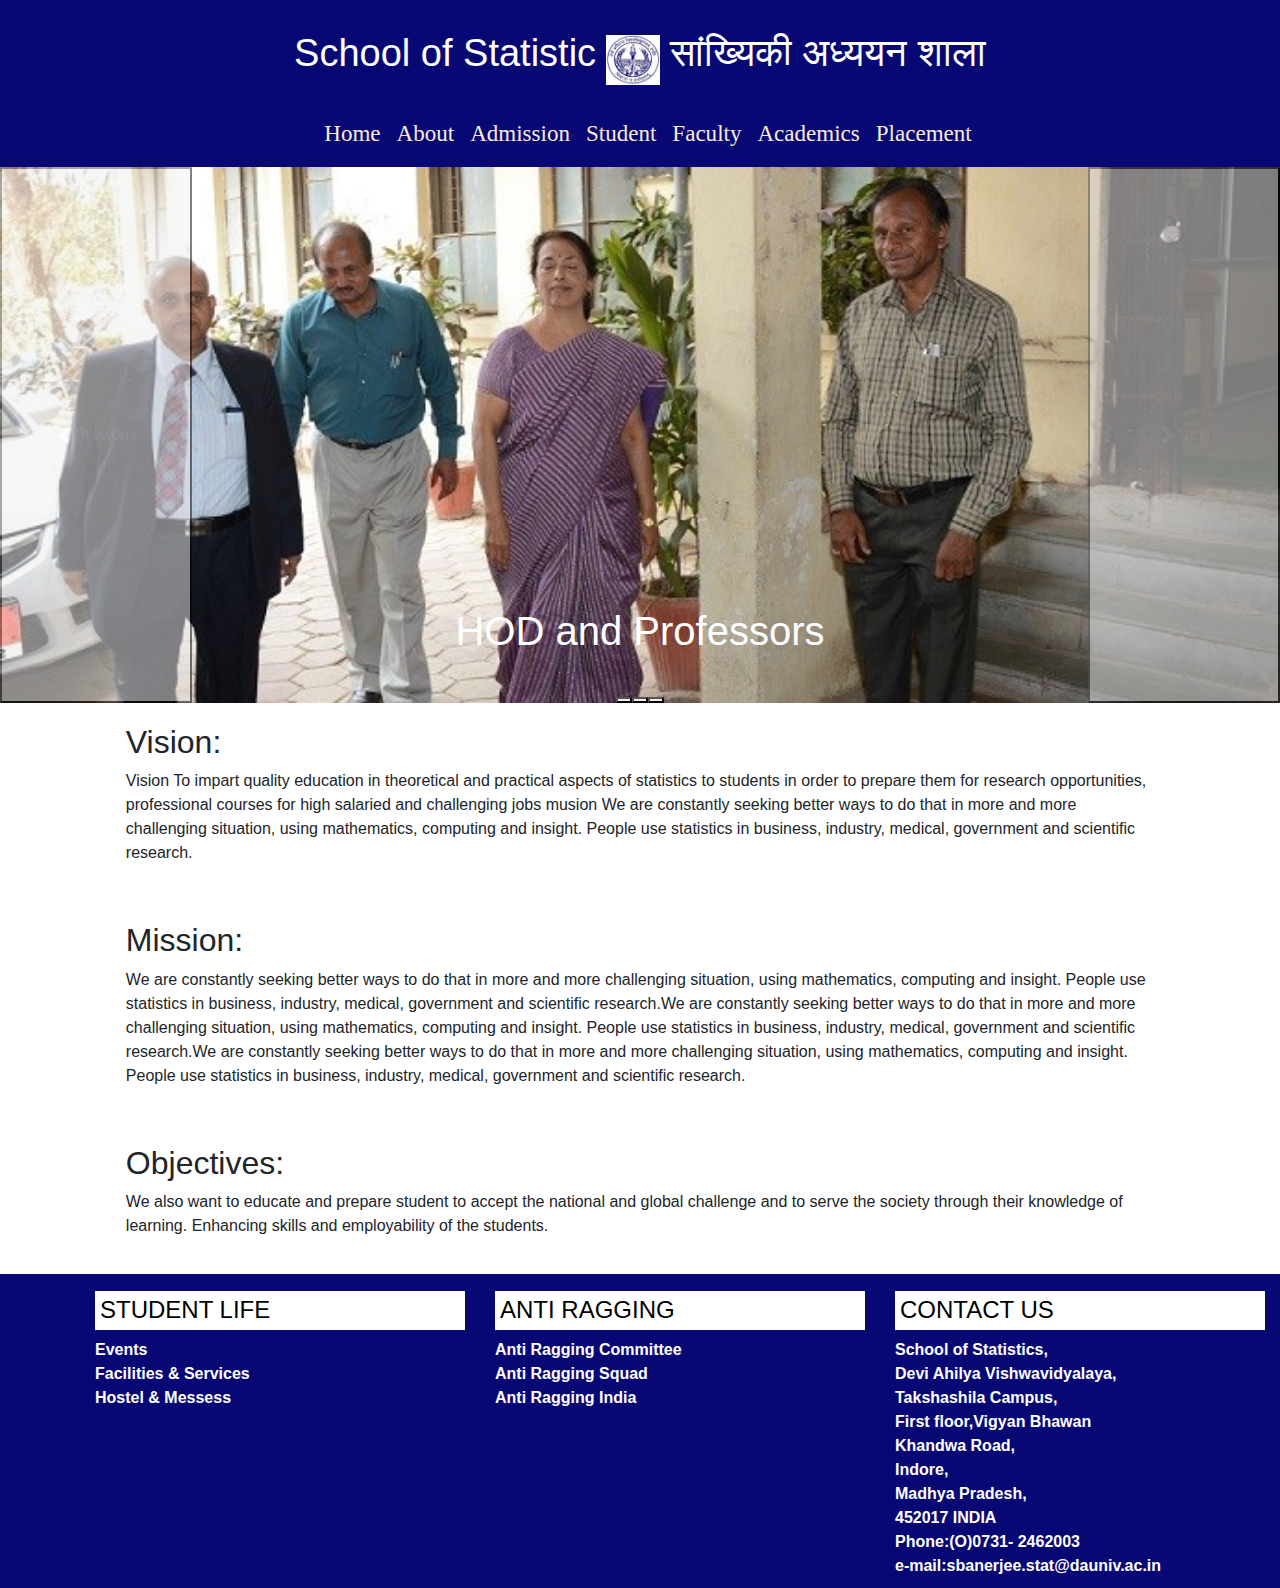
<file: index.html>
<!doctype html>
<html lang="en">

    <head>
        <!-- Required meta tags -->
        <meta charset="utf-8">
        <meta name="viewport" content="width=device-width, initial-scale=1">

        <link rel="stylesheet" href="index.css">
        <!-- Bootstrap CSS -->
        <link href="https://cdn.jsdelivr.net/npm/bootstrap@5.0.1/dist/css/bootstrap.min.css" rel="stylesheet"
            integrity="sha384-+0n0xVW2eSR5OomGNYDnhzAbDsOXxcvSN1TPprVMTNDbiYZCxYbOOl7+AMvyTG2x" crossorigin="anonymous">
        <link rel="stylesheet" href="https://maxcdn.bootstrapcdn.com/bootstrap/4.5.2/css/bootstrap.min.css">
        <script src="https://ajax.googleapis.com/ajax/libs/jquery/3.5.1/jquery.min.js"></script>
        <script src="https://cdnjs.cloudflare.com/ajax/libs/popper.js/1.16.0/umd/popper.min.js"></script>
        <script src="https://maxcdn.bootstrapcdn.com/bootstrap/4.5.2/js/bootstrap.min.js"></script>

        <!-- Optional JavaScript; choose one of the two! -->

        <!-- Option 1: Bootstrap Bundle with Popper -->
        <script src="https://cdn.jsdelivr.net/npm/bootstrap@5.0.1/dist/js/bootstrap.bundle.min.js"
            integrity="sha384-gtEjrD/SeCtmISkJkNUaaKMoLD0//ElJ19smozuHV6z3Iehds+3Ulb9Bn9Plx0x4"
            crossorigin="anonymous"></script>

        <!-- Option 2: Separate Popper and Bootstrap JS -->

        <script src="https://cdn.jsdelivr.net/npm/@popperjs/core@2.9.2/dist/umd/popper.min.js"
            integrity="sha384-IQsoLXl5PILFhosVNubq5LC7Qb9DXgDA9i+tQ8Zj3iwWAwPtgFTxbJ8NT4GN1R8p"
            crossorigin="anonymous"></script>
        <script src="https://cdn.jsdelivr.net/npm/bootstrap@5.0.1/dist/js/bootstrap.min.js"
            integrity="sha384-Atwg2Pkwv9vp0ygtn1JAojH0nYbwNJLPhwyoVbhoPwBhjQPR5VtM2+xf0Uwh9KtT"
            crossorigin="anonymous"></script>
        <title>School Of Statistic</title>
        <style>
            .jumbotron {
                min-width: 585px;
                display: flex;
                justify-content: center;
                /* border: 0.08em solid black; */
                color: white;
                background-color: #080875;
                padding: 25px;
                padding-bottom: 5px;
                margin-block-end: 0px;
            }

            h5 {
                font-size: 40px;
            }
                .navbar-light .navbar-toggler {
                background-color: aliceblue;
            }
        </style>
    </head>

    <body>
        <div class="conatainer-fluid w-100">
            <div class="jumbotron jumbotron-fluid ">
                <div class="container">
                    <span class="jh2">School of Statistic</span>
                    <img src="logoHome.jpg " height="50px" class="imgage1">
                    <span class="jh2">सांख्यिकी अध्ययन शाला</span>
                </div>
            </div>
            <nav class="navbar navbar-expand-lg navbar-light nav " style="background-color: #080875; ">
                <div class="container-fluid">
                    <a class="navbar-brand" href="#"></a>
                    <button class="navbar-toggler" type="button" data-bs-toggle="collapse"
                        data-bs-target="#navbarNavDropdown" aria-controls="navbarNavDropdown" aria-expanded="false"
                        aria-label="Toggle navigation">
                        <span class="navbar-toggler-icon"></span>
                    </button>
                    <div class="collapse navbar-collapse justify-content-center " id="navbarNavDropdown">
                        <ul class="navbar-nav">
                            <li class="nav-item">
                                <a class="nav-link active " style="color: antiquewhite;" aria-current="page"
                                    href="index.html">Home</a>
                            </li>
                            <li class="nav-item">
                                <a class="nav-link" style="color: antiquewhite;" href="about.html">About</a>
                            </li>
                            <li class="nav-item">
                                <a class="nav-link" style="color: antiquewhite;" href="admission.html">Admission</a>
                            </li>
                            <li class="nav-item">
                                <a class="nav-link" style="color: antiquewhite;" href="student.html">Student</a>
                            </li>
                            <li class="nav-item">
                                <a class="nav-link" style="color: antiquewhite;" href="faculty.html">Faculty</a>
                            </li>
                            <li class="nav-item">
                                <a class="nav-link" style="color: antiquewhite;"
                                    href="http://www.stat.dauniv.ac.in/Notice/Calendar.pdf "
                                    target="_blank">Academics</a>
                            </li>
                            <li class="nav-item">
                                <a class="nav-link" style="color: antiquewhite;" href="placement.html">Placement</a>
                            </li>
                    </div>
                </div>
            </nav>
            <div id="carouselExampleCaptions" class="carousel slide" data-bs-ride="carousel">
                <div class="carousel-indicators">
                    <button type="button" data-bs-target="#carouselExampleCaptions" data-bs-slide-to="0" class="active"
                        aria-current="true" aria-label="Slide 1"></button>
                    <button type="button" data-bs-target="#carouselExampleCaptions" data-bs-slide-to="1"
                        aria-label="Slide 2"></button>
                    <button type="button" data-bs-target="#carouselExampleCaptions" data-bs-slide-to="2"
                        aria-label="Slide 3"></button>
                </div>
                <div class="carousel-inner">
                    <div class="carousel-item active">
                        <img id="one" src="cou1.jpg" class=" w-100" alt="...">
                        <div class="carousel-caption d-none d-md-block">
                            <h5>HOD and Professors</h5>
                            <!-- <p>Some representative placeholder content for the first slide.</p> -->
                        </div>
                    </div>
                    <div class="carousel-item">
                        <img id="2" src="cou2.jpg" class="d-block w-100" alt="...">
                        <div class="carousel-caption d-none d-md-block">
                            <h5>Cultural Activities</h5>
                            <!-- <p>Some representative placeholder content for the second slide.</p> -->
                        </div>
                    </div>
                    <div class="carousel-item">
                        <img id="3" src="cou3.jpg" class="d-block w-100" alt="...">
                        <div class="carousel-caption d-none d-md-block">
                            <h5>Prize Distribution</h5>
                            <!-- <p>Some representative placeholder content for the third slide.</p> -->
                        </div>
                    </div>
                </div>
                <button class="carousel-control-prev" type="button" data-bs-target="#carouselExampleCaptions"
                    data-bs-slide="prev">
                    <span class="carousel-control-prev-icon" aria-hidden="true"></span>
                    <span class="visually-hidden">Previous</span>
                </button>
                <button class="carousel-control-next" type="button" data-bs-target="#carouselExampleCaptions"
                    data-bs-slide="next">
                    <span class="carousel-control-next-icon" aria-hidden="true"></span>
                    <span class="visually-hidden">Next</span>
                </button>
            </div>
            <div class="container content ">
                <div class="row ">
                    <div class="col-10 ">
                        <h2>Vision:</h2>
                        <p>Vision To impart quality education in theoretical and practical aspects of statistics to
                            students
                            in order to prepare them for research opportunities, professional courses for high salaried
                            and
                            challenging jobs musion We are constantly seeking better ways to do that in more and more
                            challenging situation, using mathematics, computing and insight. People use statistics in
                            business, industry, medical, government and scientific research.</p>
                    </div>
                </div>
                <div class="row">
                    <div class="col-10">
                        <h2>Mission:</h2>
                        <p>We are constantly seeking better ways to do that in more and more challenging situation,
                            using
                            mathematics, computing and insight. People use statistics in business, industry, medical,
                            government and scientific research.We are constantly seeking better ways to do that in more
                            and
                            more challenging situation, using mathematics, computing and insight. People use statistics
                            in
                            business, industry, medical, government and scientific research.We are constantly seeking
                            better
                            ways to do that in more and more challenging situation, using mathematics, computing and
                            insight. People use statistics in business, industry, medical, government and scientific
                            research.</p>
                    </div>
                </div>
                <div class="row">
                    <div class="col-10">
                        <h2>Objectives:</h2>
                        <p>We also want to educate and prepare student to accept the national and global challenge and
                            to
                            serve the society through their knowledge of learning. Enhancing skills and employability of
                            the
                            students.</p>
                    </div>
                </div>
            </div>
        </div>
        <footer class="foot" style="padding-left: 80px;">
            <div class="container-fluid ">
                <div class="row ">
                    <div class="col-sm-4 bg">
                        <h4>STUDENT LIFE</h4>
                        <b>Events <br>
                            Facilities & Services<br>
                            Hostel & Messess</b>
                    </div>
                    <div class="col-sm-4 bg ">
                        <h4>ANTI RAGGING</h4>
                        <!-- <ul style="list-style: none;"> -->
                        <b>Anti Ragging Committee<br>
                            Anti Ragging Squad<br>
                            Anti Ragging India<br></b>
                        <!-- </ul> -->
                    </div>
                    <div class="col-sm-4 bg ">
                        <h4>CONTACT US</h4>
                        <b>School of Statistics,<br>
                            Devi Ahilya Vishwavidyalaya,<br>Takshashila Campus,<br>
                            First floor,Vigyan Bhawan<br>
                            Khandwa Road,<br>
                            Indore,<br>
                            Madhya Pradesh,<br>
                            452017 INDIA<br>
                            <strong>Phone:(O)</strong>0731- 2462003<br>
                            <strong>e-mail:</strong>sbanerjee.stat@dauniv.ac.in</b>
                    </div>
                </div>
            </div>
        </footer>
    </body>


</html>
</file>
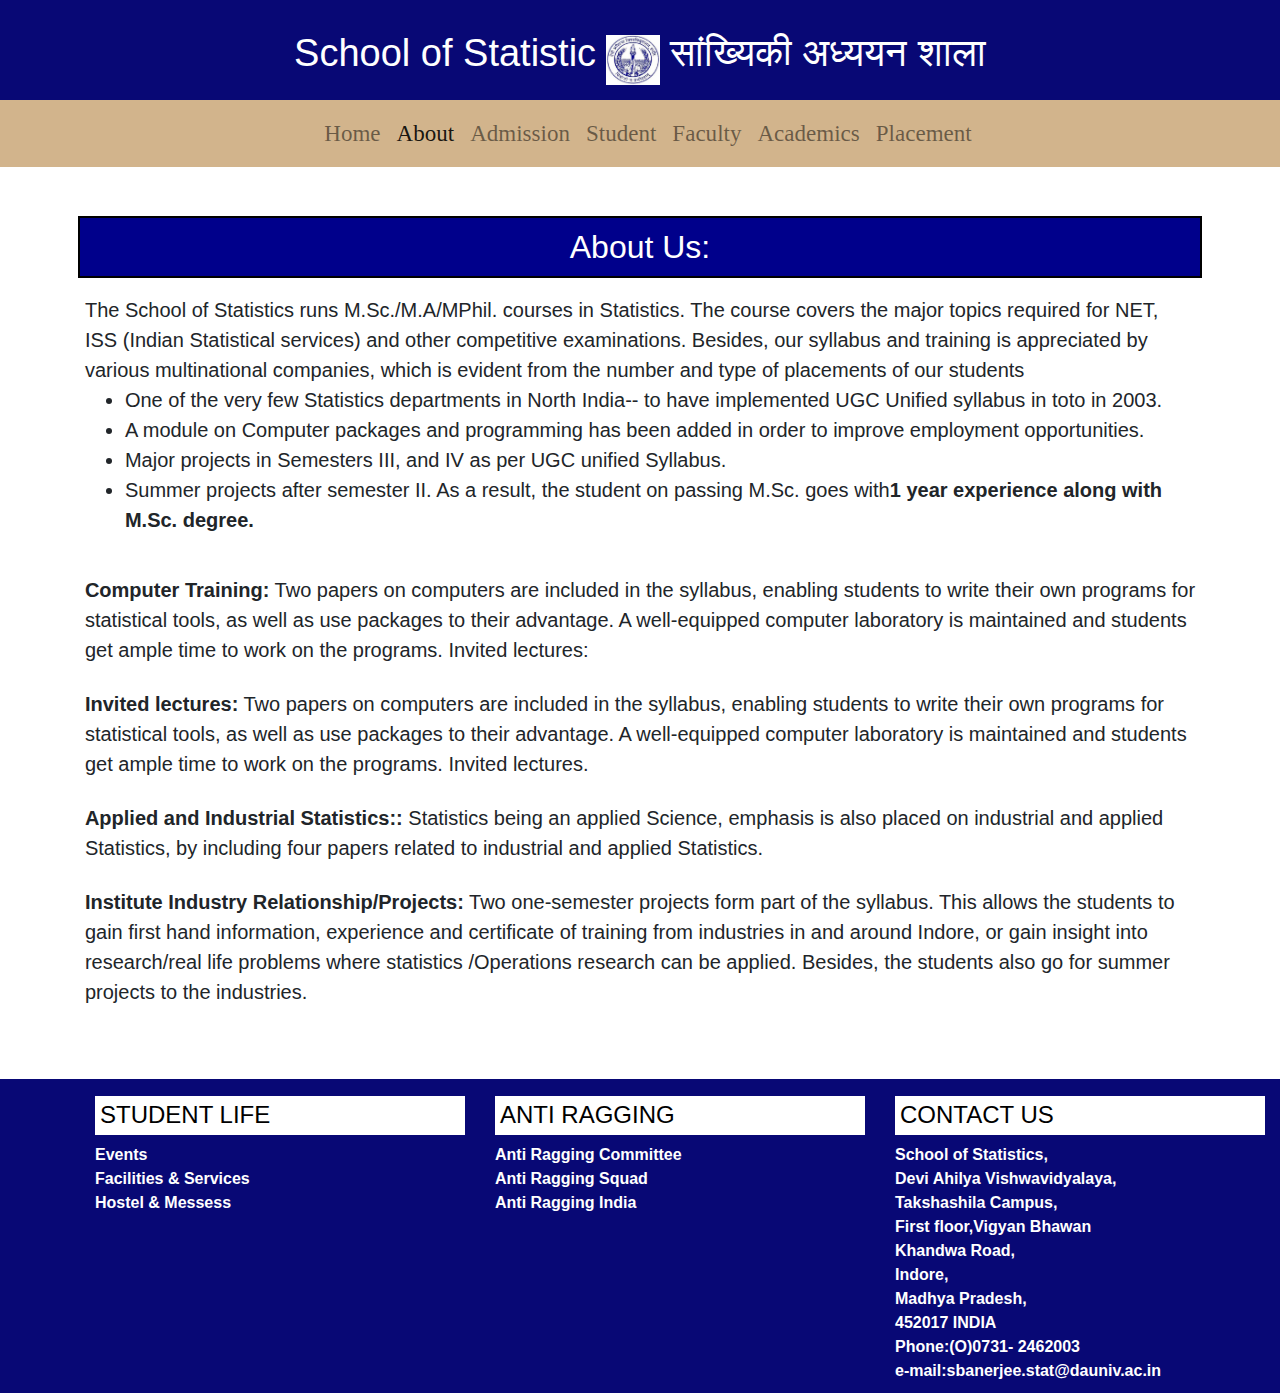
<file: about.html>
<!doctype html>
<html lang="en">

    <head>
        <!-- Required meta tags -->
        <meta charset="utf-8">
        <meta name="viewport" content="width=device-width, initial-scale=1">

        <link rel="stylesheet" href="index.css">
        <!-- Bootstrap CSS -->
        <link href="https://cdn.jsdelivr.net/npm/bootstrap@5.0.1/dist/css/bootstrap.min.css" rel="stylesheet"
            integrity="sha384-+0n0xVW2eSR5OomGNYDnhzAbDsOXxcvSN1TPprVMTNDbiYZCxYbOOl7+AMvyTG2x" crossorigin="anonymous">
        <link rel="stylesheet" href="https://maxcdn.bootstrapcdn.com/bootstrap/4.5.2/css/bootstrap.min.css">
        <script src="https://ajax.googleapis.com/ajax/libs/jquery/3.5.1/jquery.min.js"></script>
        <script src="https://cdnjs.cloudflare.com/ajax/libs/popper.js/1.16.0/umd/popper.min.js"></script>
        <script src="https://maxcdn.bootstrapcdn.com/bootstrap/4.5.2/js/bootstrap.min.js"></script>

        <!-- Optional JavaScript; choose one of the two! -->

        <!-- Option 1: Bootstrap Bundle with Popper -->
        <script src="https://cdn.jsdelivr.net/npm/bootstrap@5.0.1/dist/js/bootstrap.bundle.min.js"
            integrity="sha384-gtEjrD/SeCtmISkJkNUaaKMoLD0//ElJ19smozuHV6z3Iehds+3Ulb9Bn9Plx0x4"
            crossorigin="anonymous"></script>

        <!-- Option 2: Separate Popper and Bootstrap JS -->

        <script src="https://cdn.jsdelivr.net/npm/@popperjs/core@2.9.2/dist/umd/popper.min.js"
            integrity="sha384-IQsoLXl5PILFhosVNubq5LC7Qb9DXgDA9i+tQ8Zj3iwWAwPtgFTxbJ8NT4GN1R8p"
            crossorigin="anonymous"></script>
        <script src="https://cdn.jsdelivr.net/npm/bootstrap@5.0.1/dist/js/bootstrap.min.js"
            integrity="sha384-Atwg2Pkwv9vp0ygtn1JAojH0nYbwNJLPhwyoVbhoPwBhjQPR5VtM2+xf0Uwh9KtT"
            crossorigin="anonymous"></script>
        <title>School Of Statistic</title>
        <style>
            .jumbotron {
                min-width: 585px;
                display: flex;
                justify-content: center;
                /* border: 0.08em solid black; */
                color: white;
                background-color: #080875;
                padding: 25px;
                padding-bottom: 5px;
                margin-block-end: 0px;
            }

            h2 {
                padding: 10px;
                border: 2px solid black;
                margin: 5px;
                text-align: center;
                color: white;
                background-color: darkblue;
                /* background-color: #080875; */
            }

            .content {
                /* display: block; */
                display: inline;
                /* width: 80%; */
            }

        </style>
    </head>

    <body>
            <div class="jumbotron jumbotron-fluid ">
                <div class="container">
                    <span class="jh2">School of Statistic</span>
                    <img src="logoHome.jpg " height="50px" class="imgage1">
                    <span class="jh2">सांख्यिकी अध्ययन शाला</span>
                </div>
            </div>
            <nav class="navbar navbar-expand-lg navbar-light nav">
                <div class="container-fluid">
                    <a class="navbar-brand" href="#"></a>
                    <button class="navbar-toggler" type="button" data-bs-toggle="collapse"
                        data-bs-target="#navbarNavDropdown" aria-controls="navbarNavDropdown" aria-expanded="false"
                        aria-label="Toggle navigation">
                        <span class="navbar-toggler-icon"></span>
                    </button>
                    <div class="collapse navbar-collapse justify-content-center " id="navbarNavDropdown">
                        <ul class="navbar-nav">
                            <li class="nav-item">
                                <a class="nav-link " aria-current="page" href="index.html">Home</a>
                            </li>
                            <li class="nav-item">
                                <a class="nav-link active" href="about.html">About</a>
                            </li>
                            <li class="nav-item">
                                <a class="nav-link" href="admission.html">Admission</a>
                            </li>
                            <li class="nav-item">
                                <a class="nav-link" href="student.html">Student</a>
                            </li>
                            <li class="nav-item">
                                <a class="nav-link" href="faculty.html">Faculty</a>
                            </li>
                            <li class="nav-item">
                                <a class="nav-link" href="http://www.stat.dauniv.ac.in/Notice/Calendar.pdf " target="_blank">Academics</a>
                            </li>
                            <li class="nav-item">
                                <a class="nav-link" href="placement.html">Placement</a>
                            </li>
                    </div>
                </div>
            </nav>

            <div class="container-fluid content ">
                <div class="row">
                    <div class="col-11">
                        <!-- <div style="background-color:#06086E;border-radius: 10px;width:90%;margin-left:50px;height:50px;margin-top:15px;"> 
                    <h3 style="color:white;text-align:center;padding:10px 0px;">About Us</h3>            -->
                        <h2>About Us:</h2>
                        <table class="table">

                            <tbody style="font-size:20px;">
                                <tr>
                                    <td style=" border-style: none;">
                                        The School of Statistics runs M.Sc./M.A/MPhil. courses in Statistics. The course
                                        covers the major topics required for NET, ISS (Indian Statistical services) and
                                        other competitive examinations. Besides, our syllabus and training is
                                        appreciated by various multinational companies, which is evident from the number
                                        and type of placements of our students
                                        <ul>
                                            <li>One of the very few Statistics departments in North India-- to have
                                                implemented UGC Unified syllabus in toto in 2003.</li>
                                            <li>A module on Computer packages and programming has been added in order to
                                                improve employment opportunities.</li>
                                            <li>Major projects in Semesters III, and IV as per UGC unified Syllabus.
                                            </li>
                                            <li> Summer projects after semester II. As a result, the student on passing
                                                M.Sc. goes with<b>1 year experience along with M.Sc. degree.</b></li>
                                        </ul>
                                    </td>

                                </tr>
                                <tr>
                                    <td style=" border-style: none;"><strong>Computer Training:</strong>
                                        Two papers on computers are included in the syllabus, enabling students to write
                                        their own programs for statistical tools, as well as use packages to their
                                        advantage. A well-equipped computer laboratory is maintained and students get
                                        ample time to work on the programs.
                                        Invited lectures:
                                </tr>
                                <tr>
                                    <td style=" border-style: none;"><strong>Invited lectures:</strong>
                                        Two papers on computers are included in the syllabus, enabling students to write
                                        their own programs for statistical tools, as well as use packages to their
                                        advantage. A well-equipped computer laboratory is maintained and students get
                                        ample time to work on the programs.
                                        Invited lectures.
                                </tr>
                                <tr>
                                    <td style=" border-style: none;"><strong>Applied and Industrial
                                            Statistics::</strong>
                                        Statistics being an applied Science, emphasis is also placed on industrial and
                                        applied Statistics, by including four papers related to industrial and applied
                                        Statistics.
                                </tr>
                                <tr>
                                    <td style=" border-style: none;"><strong>Institute Industry
                                            Relationship/Projects:</strong>
                                        Two one-semester projects form part of the syllabus. This allows the students to
                                        gain first hand information, experience and certificate of training from
                                        industries in and around Indore, or gain insight into research/real life
                                        problems where statistics /Operations research can be applied. Besides, the
                                        students also go for summer projects to the industries.
                                </tr>

                            </tbody>

                        </table>
                    </div>
                </div>
            </div>

        <footer class="foot" style="padding-left: 80px;">
            <div class="container-fluid ">
                <div class="row ">
                    <div class="col-sm-4 bg">
                        <h4>STUDENT LIFE</h4>
                        <b>Events <br>
                            Facilities & Services<br>
                            Hostel & Messess</b>
                    </div>
                    <div class="col-sm-4 bg ">
                        <h4>ANTI RAGGING</h4>
                        <!-- <ul style="list-style: none;"> -->
                        <b>Anti Ragging Committee<br>
                            Anti Ragging Squad<br>
                            Anti Ragging India<br></b>
                        <!-- </ul> -->
                    </div>
                    <div class="col-sm-4 bg ">
                        <h4>CONTACT US</h4>
                        <b>School of Statistics,<br>
                            Devi Ahilya Vishwavidyalaya,<br>Takshashila Campus,<br>
                            First floor,Vigyan Bhawan<br>
                            Khandwa Road,<br>
                            Indore,<br>
                            Madhya Pradesh,<br>
                            452017 INDIA<br>
                            <strong>Phone:(O)</strong>0731- 2462003<br>
                            <strong>e-mail:</strong>sbanerjee.stat@dauniv.ac.in</b>
                    </div>
                </div>
            </div>
        </footer>
    </body>


</html>
</file>
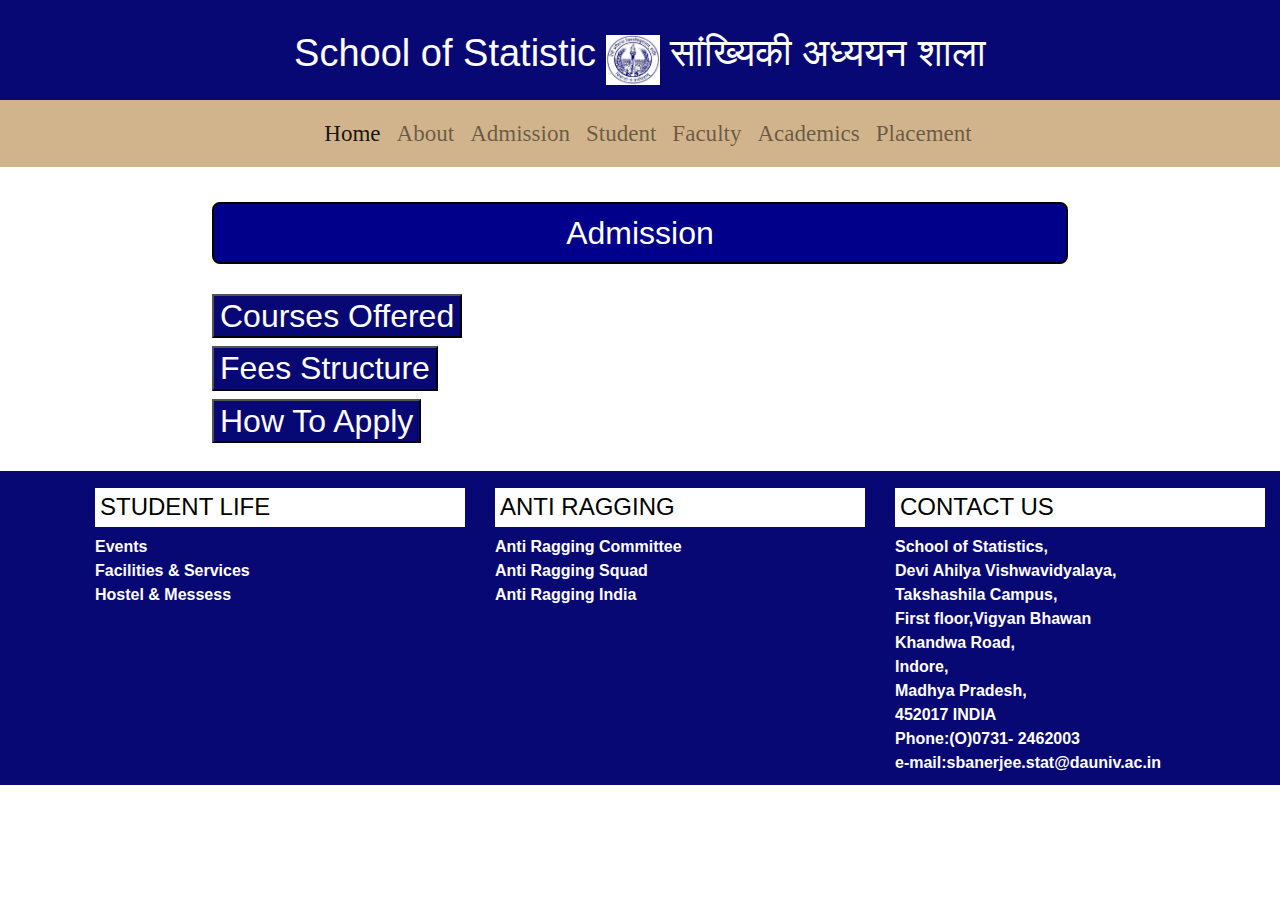
<file: admission.html>
<!doctype html>
<html lang="en">

    <head>
        <!-- Required meta tags -->
        <meta charset="utf-8">
        <meta name="viewport" content="width=device-width, initial-scale=1">
        <link rel="stylesheet" href="index.css">
        <!-- Bootstrap CSS -->
        <link href="https://cdn.jsdelivr.net/npm/bootstrap@5.0.1/dist/css/bootstrap.min.css" rel="stylesheet"
            integrity="sha384-+0n0xVW2eSR5OomGNYDnhzAbDsOXxcvSN1TPprVMTNDbiYZCxYbOOl7+AMvyTG2x" crossorigin="anonymous">
        <link rel="stylesheet" href="https://maxcdn.bootstrapcdn.com/bootstrap/4.5.2/css/bootstrap.min.css">
        <script src="https://ajax.googleapis.com/ajax/libs/jquery/3.5.1/jquery.min.js"></script>
        <script src="https://cdnjs.cloudflare.com/ajax/libs/popper.js/1.16.0/umd/popper.min.js"></script>
        <script src="https://maxcdn.bootstrapcdn.com/bootstrap/4.5.2/js/bootstrap.min.js"></script>

        <!-- Optional JavaScript; choose one of the two! -->

        <!-- Option 1: Bootstrap Bundle with Popper -->
        <script src="https://cdn.jsdelivr.net/npm/bootstrap@5.0.1/dist/js/bootstrap.bundle.min.js"
            integrity="sha384-gtEjrD/SeCtmISkJkNUaaKMoLD0//ElJ19smozuHV6z3Iehds+3Ulb9Bn9Plx0x4"
            crossorigin="anonymous"></script>

        <!-- Option 2: Separate Popper and Bootstrap JS -->

        <script src="https://cdn.jsdelivr.net/npm/@popperjs/core@2.9.2/dist/umd/popper.min.js"
            integrity="sha384-IQsoLXl5PILFhosVNubq5LC7Qb9DXgDA9i+tQ8Zj3iwWAwPtgFTxbJ8NT4GN1R8p"
            crossorigin="anonymous"></script>
        <script src="https://cdn.jsdelivr.net/npm/bootstrap@5.0.1/dist/js/bootstrap.min.js"
            integrity="sha384-Atwg2Pkwv9vp0ygtn1JAojH0nYbwNJLPhwyoVbhoPwBhjQPR5VtM2+xf0Uwh9KtT"
            crossorigin="anonymous"></script>
        <title>School Of Statistic</title>
        <style>
            .jumbotron {
                min-width: 585px;
                display: flex;
                justify-content: center;
                /* border: 0.08em solid black; */
                color: white;
                background-color: #080875;
                padding: 25px;
                padding-bottom: 5px;
                margin-block-end: 0px;
            }
            .content{
                margin-top: 5px;
                padding: 20px;;
                width: 70%;
            }
            .accordion-flush .accordion-item .accordion-button {
                color: white;
                background-color: #080875;
            }
           .accordion-body{
               border: 1px solid black;
            }
            #heading {
                padding: 10px;
                border: 2px solid black;
                margin-top: 10px;
                margin-block-end: 30px;
                text-align: center;
                color: white;
                background-color: darkblue;
                border-radius: 8px;
                /* background-color: #080875; */
            }
        </style>
    </head>

    <body>
        <div class="conatainer-fluid w-100"></div>
        <div class="jumbotron jumbotron-fluid ">
            <div class="container">
                <span class="jh2">School of Statistic</span>
                <img src="Images/logoHome.jpg " height="50px" class="imgage1">
                <span class="jh2">सांख्यिकी अध्ययन शाला</span>
            </div>
        </div>
        <nav class="navbar navbar-expand-lg navbar-light nav">
            <div class="container-fluid">
                <a class="navbar-brand" href="#"></a>
                <button class="navbar-toggler" type="button" data-bs-toggle="collapse"
                    data-bs-target="#navbarNavDropdown" aria-controls="navbarNavDropdown" aria-expanded="false"
                    aria-label="Toggle navigation">
                    <span class="navbar-toggler-icon"></span>
                </button>
                <div class="collapse navbar-collapse justify-content-center " id="navbarNavDropdown">
                    <ul class="navbar-nav">
                        <li class="nav-item">
                            <a class="nav-link active" aria-current="page" href="index.html">Home</a>
                        </li>
                        <li class="nav-item">
                            <a class="nav-link" href="about.html">About</a>
                        </li>
                        <li class="nav-item">
                            <a class="nav-link" href="admission.html">Admission</a>
                        </li>
                        <li class="nav-item">
                            <a class="nav-link" href="student.html">Student</a>
                        </li>
                        <li class="nav-item">
                            <a class="nav-link" href="faculty.html">Faculty</a>
                        </li>
                        <li class="nav-item">
                            <a class="nav-link"  href="http://www.stat.dauniv.ac.in/Notice/Calendar.pdf " target="_blank">Academics</a>
                        </li>
                        <li class="nav-item">
                            <a class="nav-link" href="placement.html">Placement</a>
                        </li>
                </div>
            </div>
        </nav>
        <div class="container-fluid content  ">
            <h2 id=heading>Admission</h2>
            <div class="accordion accordion-flush" id="accordionFlushExample">
                <div class="accordion-item">
                    <h2 class="accordion-header" id="flush-headingOne">
                        <button class="accordion-button collapsed" type="button" data-bs-toggle="collapse"
                            data-bs-target="#flush-collapseOne" aria-expanded="false" aria-controls="flush-collapseOne">
                            Courses Offered
                        </button>
                    </h2>
                    <div id="flush-collapseOne" class="accordion-collapse collapse " aria-labelledby="flush-headingOne"
                        data-bs-parent="#accordionFlushExample">
                        <div class="accordion-body">
                            <ul class="list-group">
                                <li class="list-group-item">Master of Arts - M.A.</li>
                                <li class="list-group-item">Master of Science - M.Sc.</li>
                                <li class="list-group-item">Master of Philosophy - M.Phil.</li>
                                <li class="list-group-item">Doctor of Philosophy - Ph.D.</li>
                              </ul>
                        </div>
                    </div>
                </div>
                <div class="accordion-item">
                    <h2 class="accordion-header" id="flush-headingTwo">
                        <button class="accordion-button collapsed" type="button" data-bs-toggle="collapse"
                            data-bs-target="#flush-collapseTwo" aria-expanded="false" aria-controls="flush-collapseTwo">
                            Fees Structure
                        </button>
                    </h2>
                    <div id="flush-collapseTwo" class="accordion-collapse collapse" aria-labelledby="flush-headingTwo"
                        data-bs-parent="#accordionFlushExample">
                        <div class="accordion-body">
                            <strong>M.A./M.Sc.(in Statictics):</strong>
                            <img src="/Images/feeStructure.png" alt="" width="90%"> 
                        </div>
                    </div>
                </div>
                <div class="accordion-item">
                    <h2 class="accordion-header" id="flush-headingThree">
                        <button class="accordion-button collapsed" type="button" data-bs-toggle="collapse"
                            data-bs-target="#flush-collapseThree" aria-expanded="false"
                            aria-controls="flush-collapseThree">
                            How To Apply
                        </button>
                    </h2>
                    <div id="flush-collapseThree" class="accordion-collapse collapse"
                        aria-labelledby="flush-headingThree" data-bs-parent="#accordionFlushExample">
                        <div class="accordion-body">
                            <a href="http://www.stat.dauniv.ac.in/Notice/Application.pdf " target="_blank"><strong>Click here to apply</strong></a>
                        </div>
                    </div>
                </div>
            </div>
        </div>
        <footer class="foot" style="padding-left: 80px;">
            <div class="container-fluid ">
                <div class="row ">
                    <div class="col-sm-4 bg">
                        <h4>STUDENT LIFE</h4>
                        <b>Events <br>
                            Facilities & Services<br>
                            Hostel & Messess</b>
                    </div>
                    <div class="col-sm-4 bg ">
                        <h4>ANTI RAGGING</h4>
                        <!-- <ul style="list-style: none;"> -->
                        <b>Anti Ragging Committee<br>
                            Anti Ragging Squad<br>
                            Anti Ragging India<br></b>
                        <!-- </ul> -->
                    </div>
                    <div class="col-sm-4 bg ">
                        <h4>CONTACT US</h4>
                        <b>School of Statistics,<br>
                            Devi Ahilya Vishwavidyalaya,<br>Takshashila Campus,<br>
                            First floor,Vigyan Bhawan<br>
                            Khandwa Road,<br>
                            Indore,<br>
                            Madhya Pradesh,<br>
                            452017 INDIA<br>
                            <strong>Phone:(O)</strong>0731- 2462003<br>
                            <strong>e-mail:</strong>sbanerjee.stat@dauniv.ac.in</b>
                    </div>
                </div>
            </div>
        </footer>
    </body>


</html>
</file>
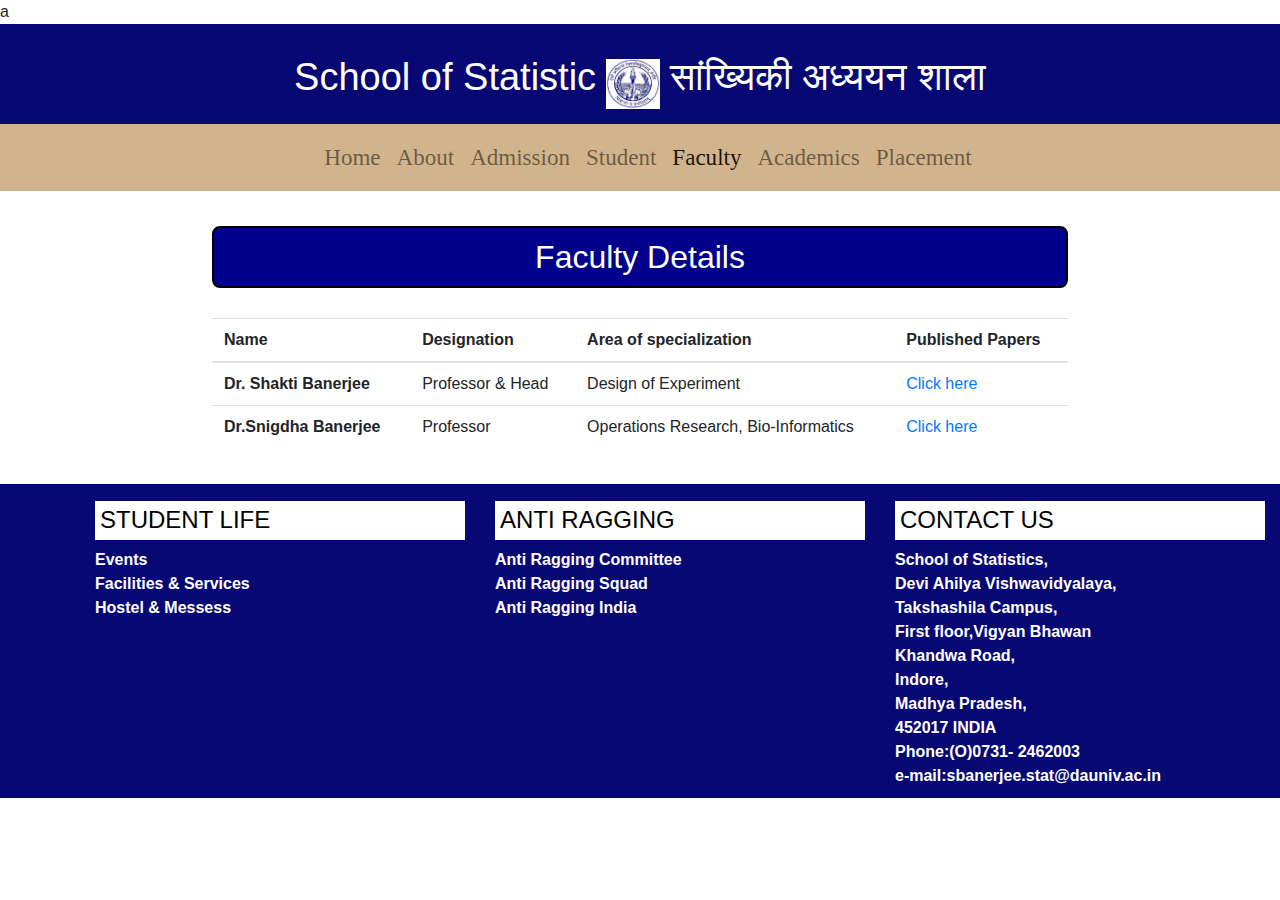
<file: faculty.html>
a<!doctype html>
<html lang="en">

    <head>
        <!-- Required meta tags -->
        <meta charset="utf-8">
        <meta name="viewport" content="width=device-width, initial-scale=1">
        <link rel="stylesheet" href="index.css">
        <!-- Bootstrap CSS -->
        <link href="https://cdn.jsdelivr.net/npm/bootstrap@5.0.1/dist/css/bootstrap.min.css" rel="stylesheet"
            integrity="sha384-+0n0xVW2eSR5OomGNYDnhzAbDsOXxcvSN1TPprVMTNDbiYZCxYbOOl7+AMvyTG2x" crossorigin="anonymous">
        <link rel="stylesheet" href="https://maxcdn.bootstrapcdn.com/bootstrap/4.5.2/css/bootstrap.min.css">
        <script src="https://ajax.googleapis.com/ajax/libs/jquery/3.5.1/jquery.min.js"></script>
        <script src="https://cdnjs.cloudflare.com/ajax/libs/popper.js/1.16.0/umd/popper.min.js"></script>
        <script src="https://maxcdn.bootstrapcdn.com/bootstrap/4.5.2/js/bootstrap.min.js"></script>

        <!-- Optional JavaScript; choose one of the two! -->

        <!-- Option 1: Bootstrap Bundle with Popper -->
        <script src="https://cdn.jsdelivr.net/npm/bootstrap@5.0.1/dist/js/bootstrap.bundle.min.js"
            integrity="sha384-gtEjrD/SeCtmISkJkNUaaKMoLD0//ElJ19smozuHV6z3Iehds+3Ulb9Bn9Plx0x4"
            crossorigin="anonymous"></script>

        <!-- Option 2: Separate Popper and Bootstrap JS -->

        <script src="https://cdn.jsdelivr.net/npm/@popperjs/core@2.9.2/dist/umd/popper.min.js"
            integrity="sha384-IQsoLXl5PILFhosVNubq5LC7Qb9DXgDA9i+tQ8Zj3iwWAwPtgFTxbJ8NT4GN1R8p"
            crossorigin="anonymous"></script>
        <script src="https://cdn.jsdelivr.net/npm/bootstrap@5.0.1/dist/js/bootstrap.min.js"
            integrity="sha384-Atwg2Pkwv9vp0ygtn1JAojH0nYbwNJLPhwyoVbhoPwBhjQPR5VtM2+xf0Uwh9KtT"
            crossorigin="anonymous"></script>
        <title>School Of Statistic</title>
        <style>
            .jumbotron {
                min-width: 585px;
                display: flex;
                justify-content: center;
                /* border: 0.08em solid black; */
                color: white;
                background-color: #080875;
                padding: 25px;
                padding-bottom: 5px;
                margin-block-end: 0px;
            }

            .content {
                margin-top: 5px;
                padding: 20px;

                width: 70%;
            }

            .accordion-flush .accordion-item .accordion-button {
                color: white;
                background-color: #080875;
            }

            .accordion-body {
                border: 1px solid black;
            }

            #heading {
                padding: 10px;
                border: 2px solid black;
                margin-top: 10px;
                margin-block-end: 30px;
                text-align: center;
                color: white;
                background-color: darkblue;
                border-radius: 8px;
                /* background-color: #080875; */
            }

            h2 {
                border: 2px solid black;
                border-radius: 8px;
            }

        </style>
    </head>

    <body>

        <div class="jumbotron jumbotron-fluid ">
            <div class="container">
                <span class="jh2">School of Statistic</span>
                <img src="Images/logoHome.jpg " height="50px" class="imgage1">
                <span class="jh2">सांख्यिकी अध्ययन शाला</span>
            </div>
        </div>
        <nav class="navbar navbar-expand-lg navbar-light nav">
            <div class="container-fluid">
                <a class="navbar-brand" href="#"></a>
                <button class="navbar-toggler" type="button" data-bs-toggle="collapse"
                    data-bs-target="#navbarNavDropdown" aria-controls="navbarNavDropdown" aria-expanded="false"
                    aria-label="Toggle navigation">
                    <span class="navbar-toggler-icon"></span>
                </button>
                <div class="collapse navbar-collapse justify-content-center " id="navbarNavDropdown">
                    <ul class="navbar-nav">
                        <li class="nav-item">
                            <a class="nav-link " aria-current="page" href="index.html">Home</a>
                        </li>
                        <li class="nav-item">
                            <a class="nav-link" href="about.html">About</a>
                        </li>
                        <li class="nav-item">
                            <a class="nav-link" href="admission.html">Admission</a>
                        </li>
                        <li class="nav-item">
                            <a class="nav-link" href="student.html">Student</a>
                        </li>
                        <li class="nav-item">
                            <a class="nav-link active" href="faculty.html">Faculty</a>
                        </li>
                        <li class="nav-item">
                            <a class="nav-link" href="http://www.stat.dauniv.ac.in/Notice/Calendar.pdf "
                                target="_blank">Academics</a>
                        </li>
                        <li class="nav-item">
                            <a class="nav-link" href="placement.html">Placement</a>
                        </li>
                </div>
            </div>
        </nav>
        <div>

            <div class="container-fluid content  ">
                <h2 id=heading>Faculty Details</h2>
                <table class="table">
                    <thead>
                        <tr>
                            <th scope="col">Name</th>
                            <th scope="col">Designation</th>
                            <th scope="col">Area of specialization</th>
                            <th scope="col">Published Papers</th>
                        </tr>
                    </thead>
                    <tbody>
                        <tr>
                            <th scope="row">Dr. Shakti Banerjee</th>
                            <td>Professor & Head</td>
                            <td>Design of Experiment</td>
                            <td><a href="http://www.stat.dauniv.ac.in/Notice/Dr.Shakti_Banerjee_published_papers-.pdf"
                                    target="_blank">Click here</a></td>
                        </tr>
                        <tr>
                            <th scope="row">Dr.Snigdha Banerjee</th>
                            <td>Professor</td>
                            <td>Operations Research, Bio-Informatics</td>
                            <td><a href="http://www.stat.dauniv.ac.in/Notice/Dr.SnigdhaBanerjee.pdf" target="_blank">Click here</a></td>
                        </tr>

                    </tbody>
                </table>
            </div>

            <footer class="foot" style="padding-left: 80px;">
                <div class="container-fluid ">
                    <div class="row ">
                        <div class="col-sm-4 bg">
                            <h4>STUDENT LIFE</h4>
                            <b>Events <br>
                                Facilities & Services<br>
                                Hostel & Messess</b>
                        </div>
                        <div class="col-sm-4 bg ">
                            <h4>ANTI RAGGING</h4>
                            <!-- <ul style="list-style: none;"> -->
                            <b>Anti Ragging Committee<br>
                                Anti Ragging Squad<br>
                                Anti Ragging India<br></b>
                            <!-- </ul> -->
                        </div>
                        <div class="col-sm-4 bg ">
                            <h4>CONTACT US</h4>
                            <b>School of Statistics,<br>
                                Devi Ahilya Vishwavidyalaya,<br>Takshashila Campus,<br>
                                First floor,Vigyan Bhawan<br>
                                Khandwa Road,<br>
                                Indore,<br>
                                Madhya Pradesh,<br>
                                452017 INDIA<br>
                                <strong>Phone:(O)</strong>0731- 2462003<br>
                                <strong>e-mail:</strong>sbanerjee.stat@dauniv.ac.in</b>
                        </div>
                    </div>
                </div>
            </footer>
    </body>


</html>
</file>
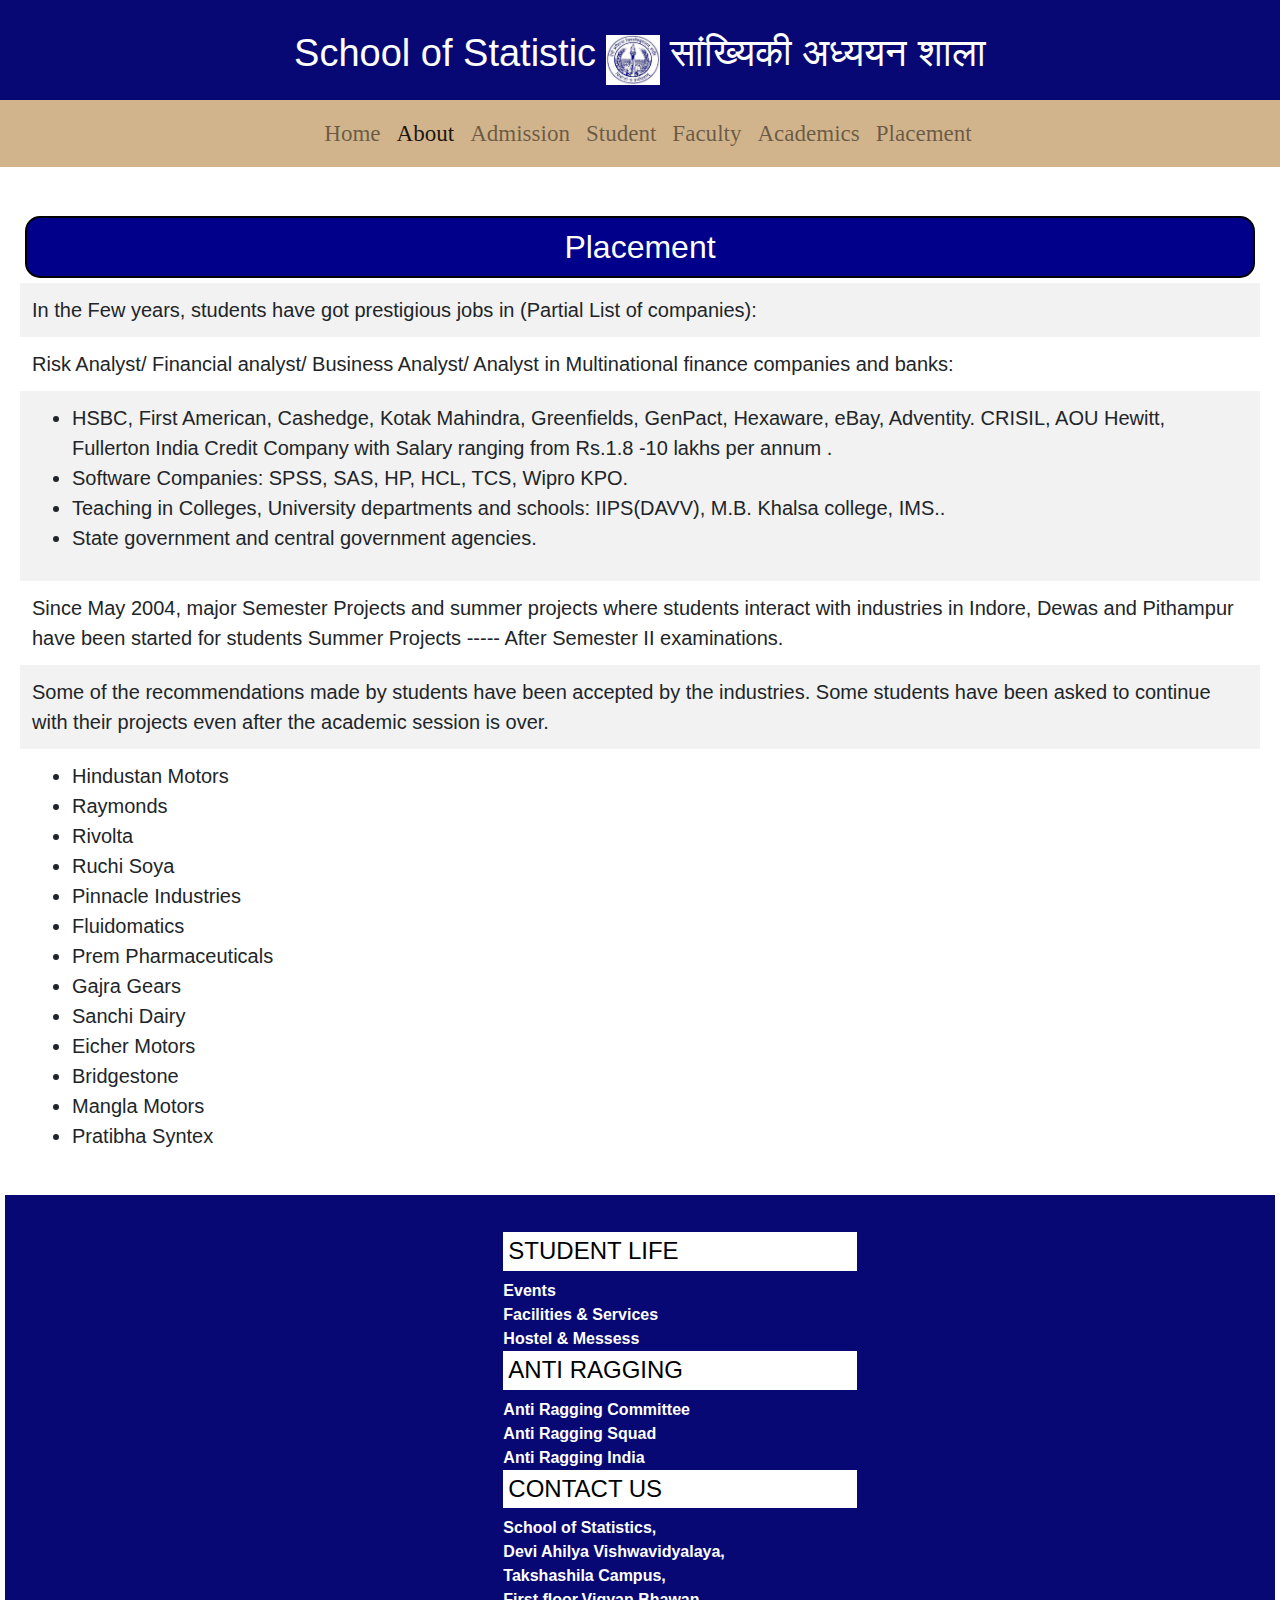
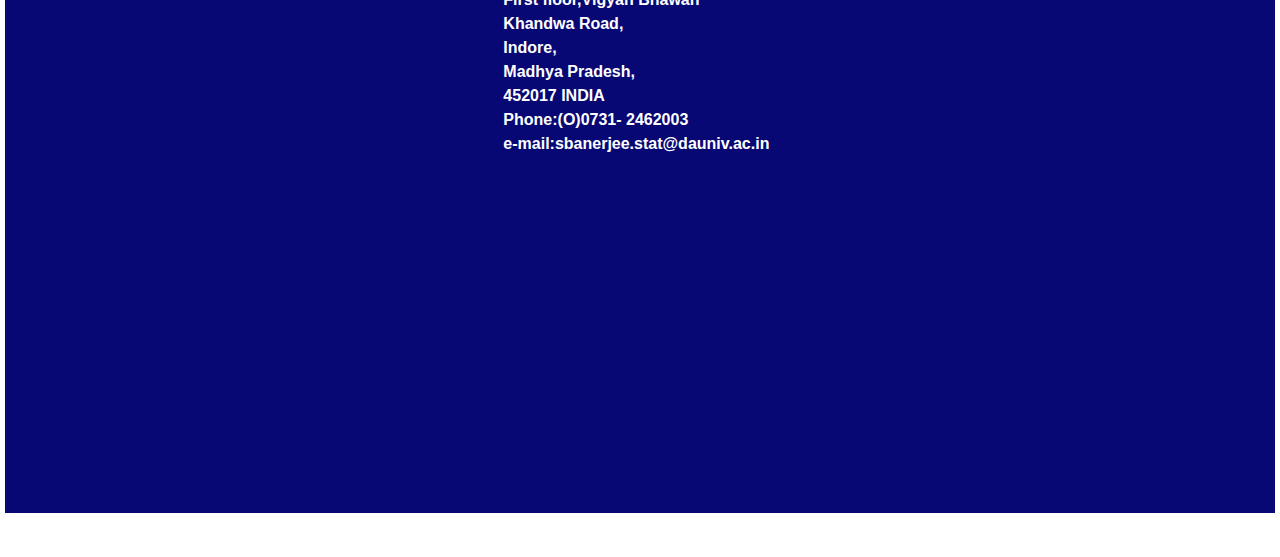
<file: placement.html>
<!doctype html>
<html lang="en">

    <head>
        <!-- Required meta tags -->
        <meta charset="utf-8">
        <meta name="viewport" content="width=device-width, initial-scale=1">

        <link rel="stylesheet" href="index.css">
        <!-- Bootstrap CSS -->
        <link href="https://cdn.jsdelivr.net/npm/bootstrap@5.0.1/dist/css/bootstrap.min.css" rel="stylesheet"
            integrity="sha384-+0n0xVW2eSR5OomGNYDnhzAbDsOXxcvSN1TPprVMTNDbiYZCxYbOOl7+AMvyTG2x" crossorigin="anonymous">
        <link rel="stylesheet" href="https://maxcdn.bootstrapcdn.com/bootstrap/4.5.2/css/bootstrap.min.css">
        <script src="https://ajax.googleapis.com/ajax/libs/jquery/3.5.1/jquery.min.js"></script>
        <script src="https://cdnjs.cloudflare.com/ajax/libs/popper.js/1.16.0/umd/popper.min.js"></script>
        <script src="https://maxcdn.bootstrapcdn.com/bootstrap/4.5.2/js/bootstrap.min.js"></script>

        <!-- Optional JavaScript; choose one of the two! -->

        <!-- Option 1: Bootstrap Bundle with Popper -->
        <script src="https://cdn.jsdelivr.net/npm/bootstrap@5.0.1/dist/js/bootstrap.bundle.min.js"
            integrity="sha384-gtEjrD/SeCtmISkJkNUaaKMoLD0//ElJ19smozuHV6z3Iehds+3Ulb9Bn9Plx0x4"
            crossorigin="anonymous"></script>

        <!-- Option 2: Separate Popper and Bootstrap JS -->

        <script src="https://cdn.jsdelivr.net/npm/@popperjs/core@2.9.2/dist/umd/popper.min.js"
            integrity="sha384-IQsoLXl5PILFhosVNubq5LC7Qb9DXgDA9i+tQ8Zj3iwWAwPtgFTxbJ8NT4GN1R8p"
            crossorigin="anonymous"></script>
        <script src="https://cdn.jsdelivr.net/npm/bootstrap@5.0.1/dist/js/bootstrap.min.js"
            integrity="sha384-Atwg2Pkwv9vp0ygtn1JAojH0nYbwNJLPhwyoVbhoPwBhjQPR5VtM2+xf0Uwh9KtT"
            crossorigin="anonymous"></script>
        <title>School Of Statistic</title>
        <style>
            .jumbotron {
                min-width: 585px;
                display: flex;
                justify-content: center;
                /* border: 0.08em solid black; */
                color: white;
                background-color: #080875;
                padding: 25px;
                padding-bottom: 5px;
                margin-block-end: 0px;
            }

            h2 {
                padding: 10px;
                border: 2px solid black;
                margin: 5px;
                text-align: center;
                color: white;
                background-color: darkblue;
                border-radius: 15px;
                /* background-color: #080875; */
            }

            .content {
                /* display: block; */
                display: inline;
                /* width: 80%; */
            }

        </style>
    </head>

    <body>
        <div class="jumbotron jumbotron-fluid ">
            <div class="container">
                <span class="jh2">School of Statistic</span>
                <img src="Images/logoHome.jpg " height="50px" class="imgage1">
                <span class="jh2">सांख्यिकी अध्ययन शाला</span>
            </div>
        </div>
        <nav class="navbar navbar-expand-lg navbar-light nav">
            <div class="container-fluid">
                <a class="navbar-brand" href="#"></a>
                <button class="navbar-toggler" type="button" data-bs-toggle="collapse"
                    data-bs-target="#navbarNavDropdown" aria-controls="navbarNavDropdown" aria-expanded="false"
                    aria-label="Toggle navigation">
                    <span class="navbar-toggler-icon"></span>
                </button>
                <div class="collapse navbar-collapse justify-content-center " id="navbarNavDropdown">
                    <ul class="navbar-nav">
                        <li class="nav-item">
                            <a class="nav-link " aria-current="page" href="index.html">Home</a>
                        </li>
                        <li class="nav-item">
                            <a class="nav-link active" href="about.html">About</a>
                        </li>
                        <li class="nav-item">
                            <a class="nav-link" href="admission.html">Admission</a>
                        </li>
                        <li class="nav-item">
                            <a class="nav-link" href="student.html">Student</a>
                        </li>
                        <li class="nav-item">
                            <a class="nav-link" href="faculty.html">Faculty</a>
                        </li>
                        <li class="nav-item">
                            <a class="nav-link"  href="http://www.stat.dauniv.ac.in/Notice/Calendar.pdf " target="_blank">Academics</a>
                        </li>
                        <li class="nav-item">
                            <a class="nav-link" href="placement.html">Placement</a>
                        </li>
                </div>
            </div>
        </nav>

        <div class="container-fluid content ">
            <div class="row">
                <div class="col-12 justify-content-end">
                    <!-- <div style="background-color:#06086E;border-radius: 10px;width:90%;margin-left:50px;height:50px;margin-top:15px;"> 
                    <h3 style="color:white;text-align:center;padding:10px 0px;">About Us</h3>            -->
                    <h2>Placement</h2>
                    <table class="table table-striped">

                        <tbody style="font-size:20px;">
                            <tr>
                                <td style=" border-style: none;">In the Few years, students have got prestigious jobs in
                                    (Partial List of companies):</td>

                            </tr>
                            <tr>
                                <td style=" border-style: none;">Risk Analyst/ Financial analyst/ Business Analyst/
                                    Analyst in Multinational finance companies and banks:</td>

                            </tr>
                            <tr>
                                <td style=" border-style: none;">
                                    <ul>
                                        <li>HSBC, First American, Cashedge, Kotak Mahindra, Greenfields, GenPact,
                                            Hexaware, eBay, Adventity. CRISIL, AOU Hewitt, Fullerton India Credit
                                            Company with Salary ranging from Rs.1.8 -10 lakhs per annum .</li>

                                        <li>Software Companies: SPSS, SAS, HP, HCL, TCS, Wipro KPO.</li>

                                        <li> Teaching in Colleges, University departments and schools: IIPS(DAVV), M.B.
                                            Khalsa college, IMS..</li>

                                        <li>State government and central government agencies.</li>
                                    </ul>
                                </td>

                            </tr>



                            <tr>
                                <td style=" border-style: none;">Since May 2004, major Semester Projects and summer
                                    projects where students interact with industries in Indore, Dewas and Pithampur have
                                    been started for students Summer Projects ----- After Semester II examinations.</td>

                            </tr>



                            <tr>
                                <td style=" border-style: none;">Some of the recommendations made by students have been
                                    accepted by the industries. Some students have been asked to continue with their
                                    projects even after the academic session is over.</td>

                            </tr>

                            <tr>
                                <td style=" border-style: none;">
                                    <ul>
                                        <li> Hindustan Motors</li>
                                        <li> Raymonds</li>
                                        <li> Rivolta</li>
                                        <li> Ruchi Soya</li>
                                        <li> Pinnacle Industries</li>
                                        <li> Fluidomatics</li>
                                        <li> Prem Pharmaceuticals</li>
                                        <li> Gajra Gears</li>
                                        <li> Sanchi Dairy</li>
                                        <li> Eicher Motors</li>
                                        <li> Bridgestone</li>
                                        <li> Mangla Motors</li>
                                        <li> Pratibha Syntex</li>

                                    </ul>
                                </td>

                            </tr>
                        </tbody>
                    </table>
                </div>

                <footer class="foot" style="padding-left: 80px;">
                    <div class="container-fluid ">
                        <div class="row ">
                            <div class="col-sm-4 bg">
                                <h4>STUDENT LIFE</h4>
                                <b>Events <br>
                                    Facilities & Services<br>
                                    Hostel & Messess</b>
                            </div>
                            <div class="col-sm-4 bg ">
                                <h4>ANTI RAGGING</h4>
                                <!-- <ul style="list-style: none;"> -->
                                <b>Anti Ragging Committee<br>
                                    Anti Ragging Squad<br>
                                    Anti Ragging India<br></b>
                                <!-- </ul> -->
                            </div>
                            <div class="col-sm-4 bg ">
                                <h4>CONTACT US</h4>
                                <b>School of Statistics,<br>
                                    Devi Ahilya Vishwavidyalaya,<br>Takshashila Campus,<br>
                                    First floor,Vigyan Bhawan<br>
                                    Khandwa Road,<br>
                                    Indore,<br>
                                    Madhya Pradesh,<br>
                                    452017 INDIA<br>
                                    <strong>Phone:(O)</strong>0731- 2462003<br>
                                    <strong>e-mail:</strong>sbanerjee.stat@dauniv.ac.in</b>
                            </div>
                        </div>
                    </div>
                </footer>
    </body>


</html>
</file>
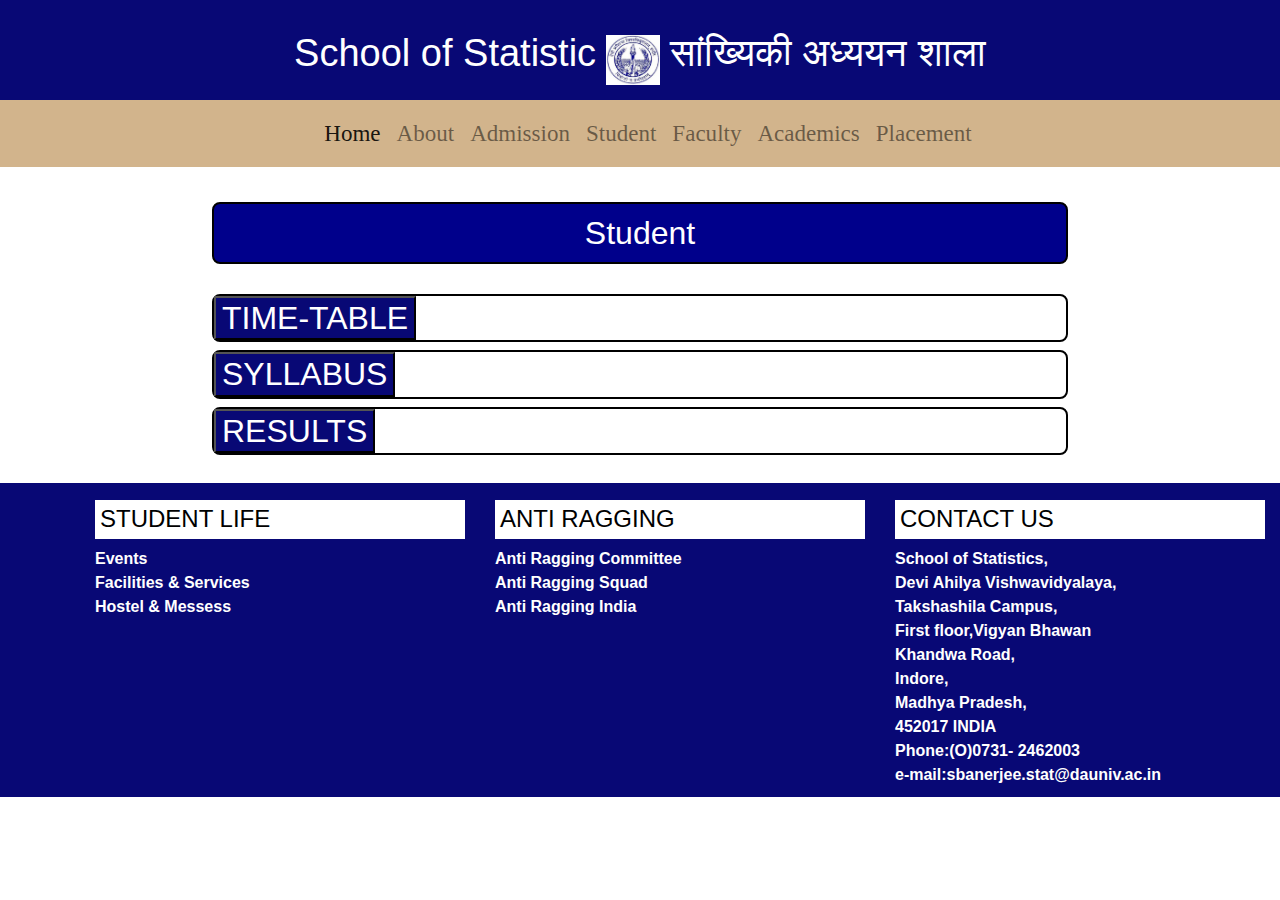
<file: student.html>
<!doctype html>
<html lang="en">

    <head>
        <!-- Required meta tags -->
        <meta charset="utf-8">
        <meta name="viewport" content="width=device-width, initial-scale=1">
        <link rel="stylesheet" href="index.css">
        <!-- Bootstrap CSS -->
        <link href="https://cdn.jsdelivr.net/npm/bootstrap@5.0.1/dist/css/bootstrap.min.css" rel="stylesheet"
            integrity="sha384-+0n0xVW2eSR5OomGNYDnhzAbDsOXxcvSN1TPprVMTNDbiYZCxYbOOl7+AMvyTG2x" crossorigin="anonymous">
        <link rel="stylesheet" href="https://maxcdn.bootstrapcdn.com/bootstrap/4.5.2/css/bootstrap.min.css">
        <script src="https://ajax.googleapis.com/ajax/libs/jquery/3.5.1/jquery.min.js"></script>
        <script src="https://cdnjs.cloudflare.com/ajax/libs/popper.js/1.16.0/umd/popper.min.js"></script>
        <script src="https://maxcdn.bootstrapcdn.com/bootstrap/4.5.2/js/bootstrap.min.js"></script>

        <!-- Optional JavaScript; choose one of the two! -->

        <!-- Option 1: Bootstrap Bundle with Popper -->
        <script src="https://cdn.jsdelivr.net/npm/bootstrap@5.0.1/dist/js/bootstrap.bundle.min.js"
            integrity="sha384-gtEjrD/SeCtmISkJkNUaaKMoLD0//ElJ19smozuHV6z3Iehds+3Ulb9Bn9Plx0x4"
            crossorigin="anonymous"></script>

        <!-- Option 2: Separate Popper and Bootstrap JS -->

        <script src="https://cdn.jsdelivr.net/npm/@popperjs/core@2.9.2/dist/umd/popper.min.js"
            integrity="sha384-IQsoLXl5PILFhosVNubq5LC7Qb9DXgDA9i+tQ8Zj3iwWAwPtgFTxbJ8NT4GN1R8p"
            crossorigin="anonymous"></script>
        <script src="https://cdn.jsdelivr.net/npm/bootstrap@5.0.1/dist/js/bootstrap.min.js"
            integrity="sha384-Atwg2Pkwv9vp0ygtn1JAojH0nYbwNJLPhwyoVbhoPwBhjQPR5VtM2+xf0Uwh9KtT"
            crossorigin="anonymous"></script>
        <title>School Of Statistic</title>
        <style>
            .jumbotron {
                min-width: 585px;
                display: flex;
                justify-content: center;
                /* border: 0.08em solid black; */
                color: white;
                background-color: #080875;
                padding: 25px;
                padding-bottom: 5px;
                margin-block-end: 0px;
            }

            .content {
                margin-top: 5px;
                padding: 20px;
                
                width: 70%;
            }

            .accordion-flush .accordion-item .accordion-button {
                color: white;
                background-color: #080875;
            }

            .accordion-body {
                border: 1px solid black;
            }
            #heading {
                padding: 10px;
                border: 2px solid black;
                margin-top: 10px;
                margin-block-end: 30px;
                text-align: center;
                color: white;
                background-color: darkblue;
                border-radius: 8px;
                /* background-color: #080875; */
            }
            h2{
                border: 2px solid black;
                border-radius: 8px;
            }

        </style>
    </head>

    <body>

        <div class="jumbotron jumbotron-fluid ">
            <div class="container">
                <span class="jh2">School of Statistic</span>
                <img src="/Images/logoHome.jpg " height="50px" class="imgage1">
                <span class="jh2">सांख्यिकी अध्ययन शाला</span>
            </div>
        </div>
        <nav class="navbar navbar-expand-lg navbar-light nav">
            <div class="container-fluid">
                <a class="navbar-brand" href="#"></a>
                <button class="navbar-toggler" type="button" data-bs-toggle="collapse"
                    data-bs-target="#navbarNavDropdown" aria-controls="navbarNavDropdown" aria-expanded="false"
                    aria-label="Toggle navigation">
                    <span class="navbar-toggler-icon"></span>
                </button>
                <div class="collapse navbar-collapse justify-content-center " id="navbarNavDropdown">
                    <ul class="navbar-nav">
                        <li class="nav-item">
                            <a class="nav-link active" aria-current="page" href="index.html">Home</a>
                        </li>
                        <li class="nav-item">
                            <a class="nav-link" href="about.html">About</a>
                        </li>
                        <li class="nav-item">
                            <a class="nav-link" href="admission.html">Admission</a>
                        </li>
                        <li class="nav-item">
                            <a class="nav-link" href="student.html">Student</a>
                        </li>
                        <li class="nav-item">
                            <a class="nav-link" href="faculty.html">Faculty</a>
                        </li>
                        <li class="nav-item">
                            <a class="nav-link"  href="http://www.stat.dauniv.ac.in/Notice/Calendar.pdf " target="_blank">Academics</a>
                        </li>
                        <li class="nav-item">
                            <a class="nav-link" href="placement.html">Placement</a>
                        </li>
                </div>
            </div>
        </nav>
        <div>
            
        <div class="container-fluid content  ">
            <h2 id=heading>Student</h2>
            <div class="accordion accordion-flush" id="accordionFlushExample">
                <div class="accordion-item">
                    <h2 class="accordion-header" id="flush-headingOne">
                        <button class="accordion-button collapsed" type="button" data-bs-toggle="collapse"
                            data-bs-target="#flush-collapseOne" aria-expanded="false" aria-controls="flush-collapseOne">
                            TIME-TABLE
                        </button>
                    </h2>
                    <div id="flush-collapseOne" class="accordion-collapse collapse " aria-labelledby="flush-headingOne"
                        data-bs-parent="#accordionFlushExample">
                        <div class="accordion-body">
                            <ul class="list-group">
                                <li class="list-group-item">M.SC Syllabus (Choice Based Credit SystemCore Courses).</li>
                                <li class="list-group-item">M Sc 2014-15.</li>
                                <li class="list-group-item">M.Phil 2014.</li>
                                <li class="list-group-item">M.SC 2015-16</li>
                                <li class="list-group-item">MPhil 2009-2010</li>
                                <li class="list-group-item">Doctor of Philosophy-Ph.D.</li>
                            </ul>
                        </div>
                    </div>
                </div>
                <div class="accordion-item">
                    <h2 class="accordion-header" id="flush-headingTwo">
                        <button class="accordion-button collapsed" type="button" data-bs-toggle="collapse"
                            data-bs-target="#flush-collapseTwo" aria-expanded="false" aria-controls="flush-collapseTwo">
                            SYLLABUS
                        </button>
                    </h2>
                    <div id="flush-collapseTwo" class="accordion-collapse collapse" aria-labelledby="flush-headingTwo"
                        data-bs-parent="#accordionFlushExample">
                        <div class="accordion-body">
                            <ul class="list-group">
                                <li class="list-group-item">M.SC IV Semester</li>
                                <li class="list-group-item">MA/M.Sc. Second Semester</li>
                                <li class="list-group-item">MA/M.Sc. Fourth Semester</li>
                            </ul>
                        </div>
                    </div>
                </div>
                <div class="accordion-item">
                    <h2 class="accordion-header" id="flush-headingThree">
                        <button class="accordion-button collapsed" type="button" data-bs-toggle="collapse"
                            data-bs-target="#flush-collapseThree" aria-expanded="false"
                            aria-controls="flush-collapseThree">
                            RESULTS
                        </button>
                    </h2>
                    <div id="flush-collapseThree" class="accordion-collapse collapse"
                        aria-labelledby="flush-headingThree" data-bs-parent="#accordionFlushExample">
                        <div class="accordion-body">
                            <a href="https://davv.mponline.gov.in/portal/services/davv/orguser/result.aspx" target="_blank"><strong>Click
                                    here to check your result </strong></a>
                        </div>
                    </div>
                </div>
            </div>
        </div>
        </div>
        
        <footer class="foot" style="padding-left: 80px;">
            <div class="container-fluid ">
                <div class="row ">
                    <div class="col-sm-4 bg">
                        <h4>STUDENT LIFE</h4>
                        <b>Events <br>
                            Facilities & Services<br>
                            Hostel & Messess</b>
                    </div>
                    <div class="col-sm-4 bg ">
                        <h4>ANTI RAGGING</h4>
                        <!-- <ul style="list-style: none;"> -->
                        <b>Anti Ragging Committee<br>
                            Anti Ragging Squad<br>
                            Anti Ragging India<br></b>
                        <!-- </ul> -->
                    </div>
                    <div class="col-sm-4 bg ">
                        <h4>CONTACT US</h4>
                        <b>School of Statistics,<br>
                            Devi Ahilya Vishwavidyalaya,<br>Takshashila Campus,<br>
                            First floor,Vigyan Bhawan<br>
                            Khandwa Road,<br>
                            Indore,<br>
                            Madhya Pradesh,<br>
                            452017 INDIA<br>
                            <strong>Phone:(O)</strong>0731- 2462003<br>
                            <strong>e-mail:</strong>sbanerjee.stat@dauniv.ac.in</b>
                    </div>
                </div>
            </div>
        </footer>
    </body>


</html>
</file>
<file: index.css>
.jh2 {
    font-size: 38px;
    text-align: center;
}

.jumbotron {
    min-width: 585px;
    display: flex;
    justify-content: center;
    /* border: 0.08em solid black; */
    color: white;
    background-color: #080875;
    padding: 25px;
    padding-bottom: 5px;
    margin-block-end: 0px;
}

.jumbotron img {
    margin: 10px;
}

.container {
    display: contents;

}

.nav-link {
    font-size: 1.2em;
    font-weight: 200;
    /* color: white; */
}

.nav-item a {
    color: white;
    font-family: initial;
}

#navbarNavDropdown {
    font-size: larger;
}

.bg {
    display: flex;
    flex-direction: column;
    flex-wrap: wrap;
    justify-content: flex-start;
}

.foot {
    padding-left: 80px;
    color: white;
    padding-top: 17px;
    padding-left: 80px;
    background-color: #080875;
    padding-bottom: 10px;
    ;
}

.row h4 {
    padding: 5px;
    background-color: white;
    color: black;
}

.nav {
    background-color: tan;
}

.content .row {
    flex-direction: column;
    align-content: center;
    padding: 20px;
}
</file>
